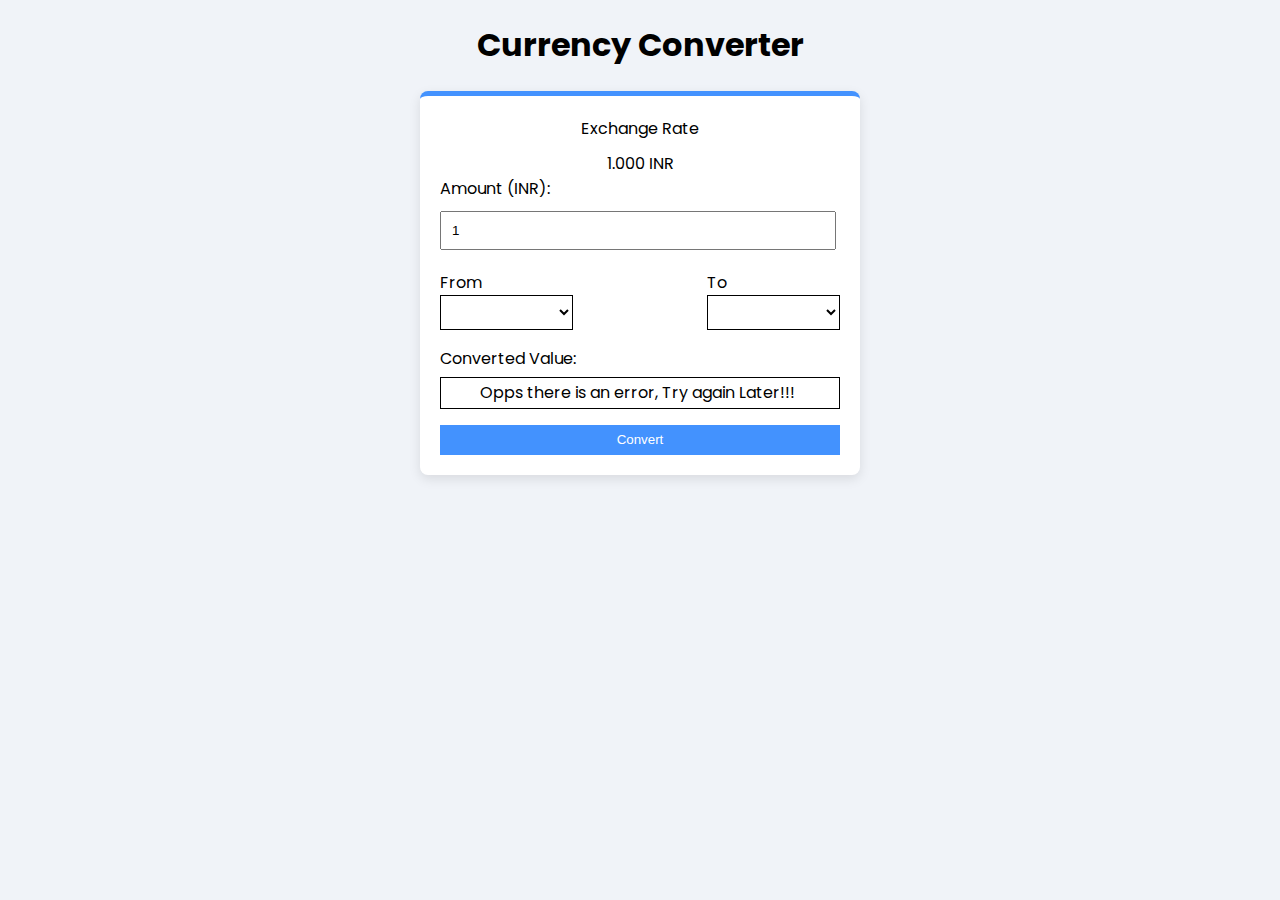
<file: currencyConverter/index.html>
<!DOCTYPE html>
<html lang="en">
    <head>
        <meta charset="UTF-8" />
        <meta http-equiv="X-UA-Compatible" content="IE=edge" />
        <meta name="viewport" content="width=device-width, initial-scale=1.0" />
        <title>Currency Converter</title>
        <link
            rel="stylesheet"
            href="https://cdnjs.cloudflare.com/ajax/libs/font-awesome/6.3.0/css/all.min.css"
            integrity="sha512-SzlrxWUlpfuzQ+pcUCosxcglQRNAq/DZjVsC0lE40xsADsfeQoEypE+enwcOiGjk/bSuGGKHEyjSoQ1zVisanQ=="
            crossorigin="anonymous"
            referrerpolicy="no-referrer"
        />
        <link rel="preconnect" href="https://fonts.googleapis.com">
        <link rel="preconnect" href="https://fonts.gstatic.com" crossorigin>
        <link href="https://fonts.googleapis.com/css2?family=Poppins&display=swap" rel="stylesheet">
        <link rel="stylesheet" href="./main.css" />
    </head>
    <body>
        <h1>Currency Converter</h1>
        <div class="container">
            <div class="w-100">
                <div class="exchangeRate text-center">Exchange Rate</div>
                <div class="text-center exchangeRateText">
                    <span id="exchangeRateValue"></span>
                    <span id="exchangeRateValueUnit">1.000 INR</span>
                </div>
                <label for="currencyInput">Amount (<span id="currencyInputUnit">INR</span>):</label><br />
                <input type="number" id="currencyInput" value="1" />
                <br />
                <div class="d-flex">
                    <div class="w-100">
                        From <br>
                        <select name="currenciesFrom" id="currenciesFrom"></select>
                        <!-- <div class="from">INR</div> -->
                    </div>
                    <div class="w-100">
                        <i class="fa-solid fa-arrow-right-arrow-left"></i>
                    </div>
                    <div class="w-100">
                        To
                        <div>
                            <select name="currencies" id="currencies"></select>
                        </div>
                    </div>
                </div>
                <span>
                    <p>
                        Converted Value:
                        <div class="border">
                            <span id="Output"></span> 
                            <span id="convertedCurrency"></span>
                        </div>
                    </p>
                </span>
                <button id="convert">Convert</button>
            </div>
        </div>
        <script src="script.js"></script>
    </body>
</html>
</file>
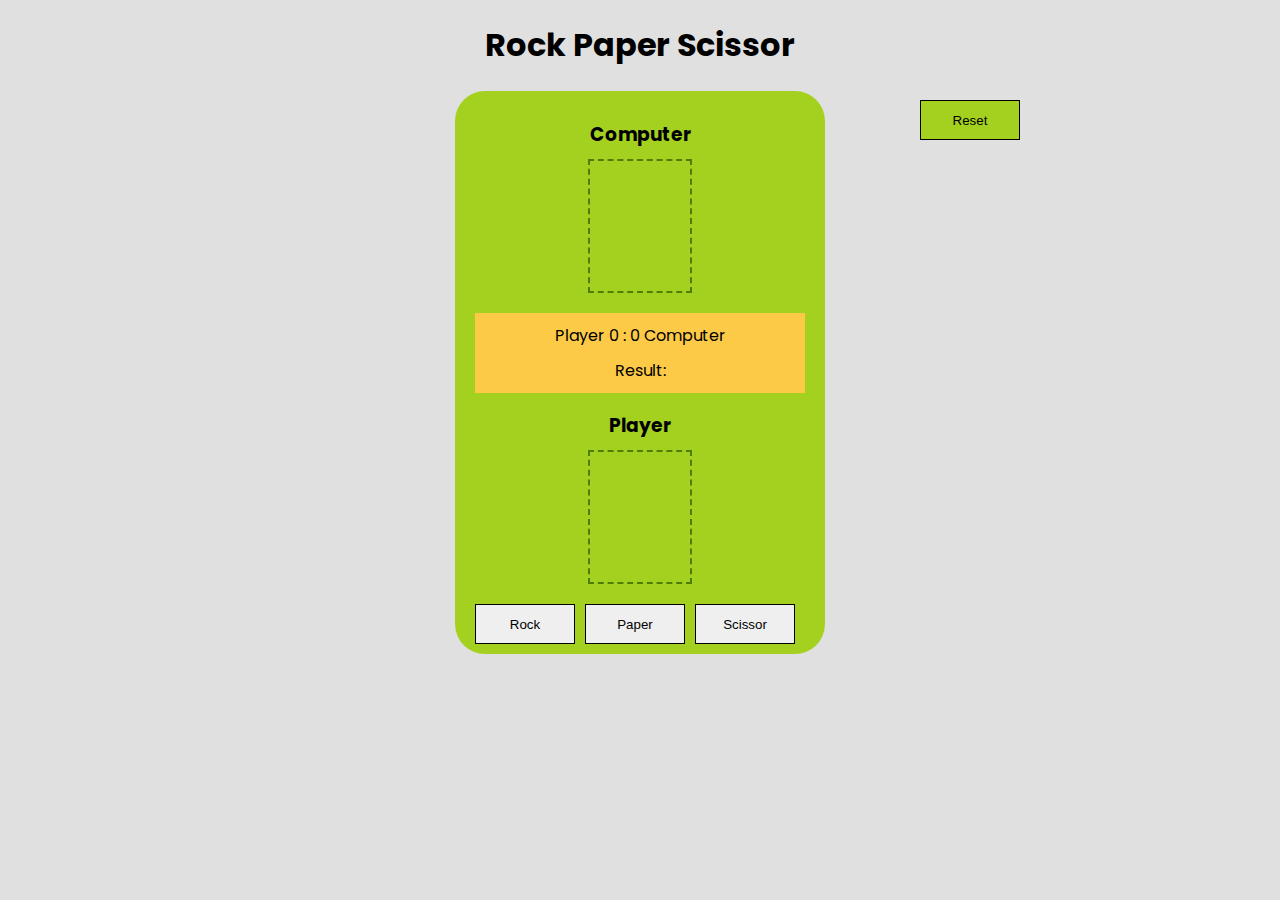
<file: rockPaperScissor-Owl/index.html>
<!DOCTYPE html>
<html lang="en">
    <head>
        <meta charset="UTF-8" />
        <meta http-equiv="X-UA-Compatible" content="IE=edge" />
        <meta name="viewport" content="width=device-width, initial-scale=1.0" />
        <title>Rock Paper Scissor</title>
        <link rel="preconnect" href="https://fonts.googleapis.com" />
        <link rel="preconnect" href="https://fonts.gstatic.com" crossorigin />
        <link
            href="https://fonts.googleapis.com/css2?family=Poppins&display=swap"
            rel="stylesheet"
        />
        <link
            rel="stylesheet"
            href="https://cdnjs.cloudflare.com/ajax/libs/font-awesome/6.2.1/css/all.min.css"
            integrity="sha512-MV7K8+y+gLIBoVD59lQIYicR65iaqukzvf/nwasF0nqhPay5w/9lJmVM2hMDcnK1OnMGCdVK+iQrJ7lzPJQd1w=="
            crossorigin="anonymous"
            referrerpolicy="no-referrer"
        />
        <link rel="stylesheet" href="./main.css" />
    </head>
<body>
    <script src="./owl.js"></script>
    <script src="./index.js"></script>
</body>
</html>
</file>
<file: currencyConverter/main.css>
body {
    background-color: #f0f3f8;
    font-family: "Poppins", sans-serif;
}

.container {
    border-radius: 8px;
    background-color: #fff;
    display: flex;
    justify-content: center;
    margin-top: 20px;
    width: fit-content;
    box-shadow: rgba(0, 0, 0, 0.1) 0px 4px 12px;
    margin-left: auto;
    margin-right: auto;
    padding: 20px;
    border-top: 5px solid #4392fe;
    width: 400px;
}
button {
    background-color: #4392fe;
    border: none;
    width: 100%;
    height: 30px;
    color: #fff;
}
button:hover{
    cursor:pointer;
}
h1 {
    text-align: center;
}
.text-center {
    text-align: center;
}
.exchangeRateText {
    margin-top: 10px;
}

#currencyInput {
    margin-top: 10px;
    padding: 10px;
    /* width: calc(100%-50px); */
    width: 93%;
}
.from {
    border: 1px solid black;
    padding: 5px;
    background-color: #fff;
    width: 100%;
}
#currencies, #currenciesFrom {
    border: 1px solid black;
    padding: 5px;
    background-color: #fff;
    width: 100%;
    height: 35px;
}
.d-flex {
    display: flex;
    width: 100%;
    margin-top: 20px;
}
.w-100 {
    width: 100%;
}
.fa-arrow-right-arrow-left {
    margin-top: 30px;
    margin-left: 60px;
}
.border {
    border: 1px solid black;
    height: 30px;
    display: flex;
    align-items: center;
    justify-content: center;
    margin-top: -10px;
}
#convertedCurrency {
    margin-left: 5px;
}
</file>
<file: rockPaperScissor-Owl/main.css>
body {
    background-color: #e0e0e0;
    font-family: "Poppins", sans-serif;
}
h1 {
    text-align: center;
}
.outerDiv {
    background-color: #a4d11f;
    border-radius: 30px;
    width: fit-content;
    padding: 10px 20px;
    margin-left: auto;
    margin-right: auto;
}
.playersDiv {
    width: 100px;
    height: 130px;
    border: 2px dashed #507c00;
    margin-left: auto;
    margin-right: auto;
    margin-top: 10px;
}
.playersDiv #computerChoiceIcon i {
    transform: rotate(180deg);
}
.playersDiv #computerChoiceIcon .fa-hand-scissors {
    transform: rotate(-90deg);
}
.container {
    margin-top: 20px;
    padding: 10px 20px;
    justify-content: center;
    background-color: #fcca47;
}
.d-flex {
    display: flex;
}
.innerDiv {
    display: flex;
    justify-content: space-around;
    margin-top: 20px;
}
.score {
    text-align: center;
}
.resultDiv {
    text-align: center;
    margin-top: 10px;
}
#resetBtn {
    position: absolute;
    top: 100px;
    right: 250px;
    background-color: #a4d11f;
}
.Human div,
.Computer div {
    width: 200px;
    text-align: center;
}
.score h3 {
    margin-bottom: 0px;
}
.playersDiv #humanChoiceIcon .fa-hand-scissors {
    transform: rotate(90deg);
}
button {
    border: 1px solid black;
    width: 100px;
    height: 40px;
    margin-right: 10px;
}

button:hover {
    cursor: pointer;
}
</file>
